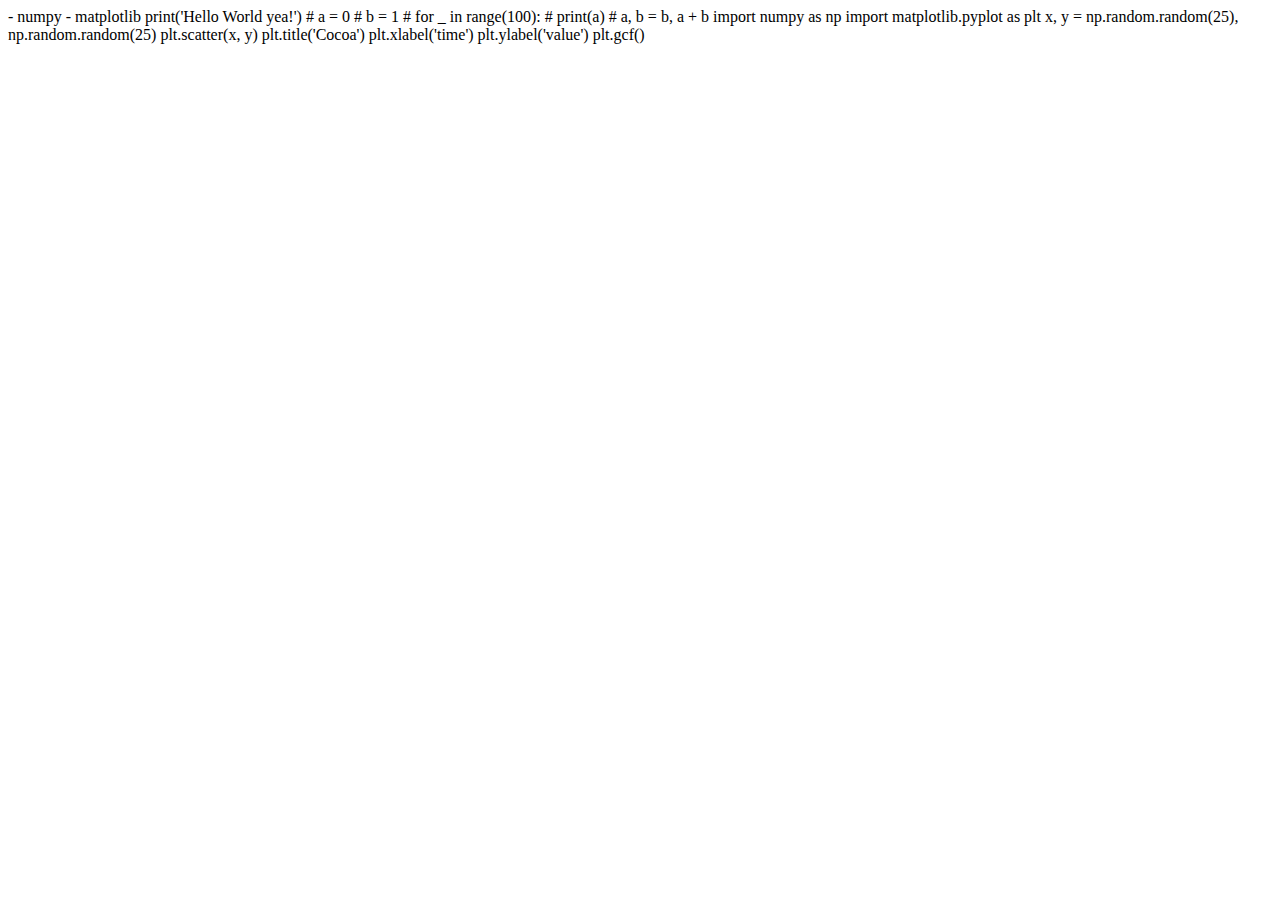
<file: NeuralNine/pyscript/index.html>
<!DOCTYPE html>
<html lang="en">
<head>
    <meta charset="UTF-8">
    <title>Title</title>
    <link rel="stylesheet" href="https://pyscript.net/alpha/pyscript.css" />
    <script defer src="https://pyscript.net/alpha/pyscript.js"></script>
    <py-env>
        - numpy
        - matplotlib
    </py-env>
</head>
<body>

  <py-script>
    print('Hello World yea!')
  </py-script>

  <py-script>
    # a = 0
    # b = 1
    # for _ in range(100):
    #   print(a)
    #   a, b = b, a + b
  </py-script>

  <py-script>
    import numpy as np
    import matplotlib.pyplot as plt

    x, y = np.random.random(25), np.random.random(25)
    plt.scatter(x, y)
    plt.title('Cocoa')
    plt.xlabel('time')
    plt.ylabel('value')
    plt.gcf()

  </py-script>


</body>
</html>
</file>
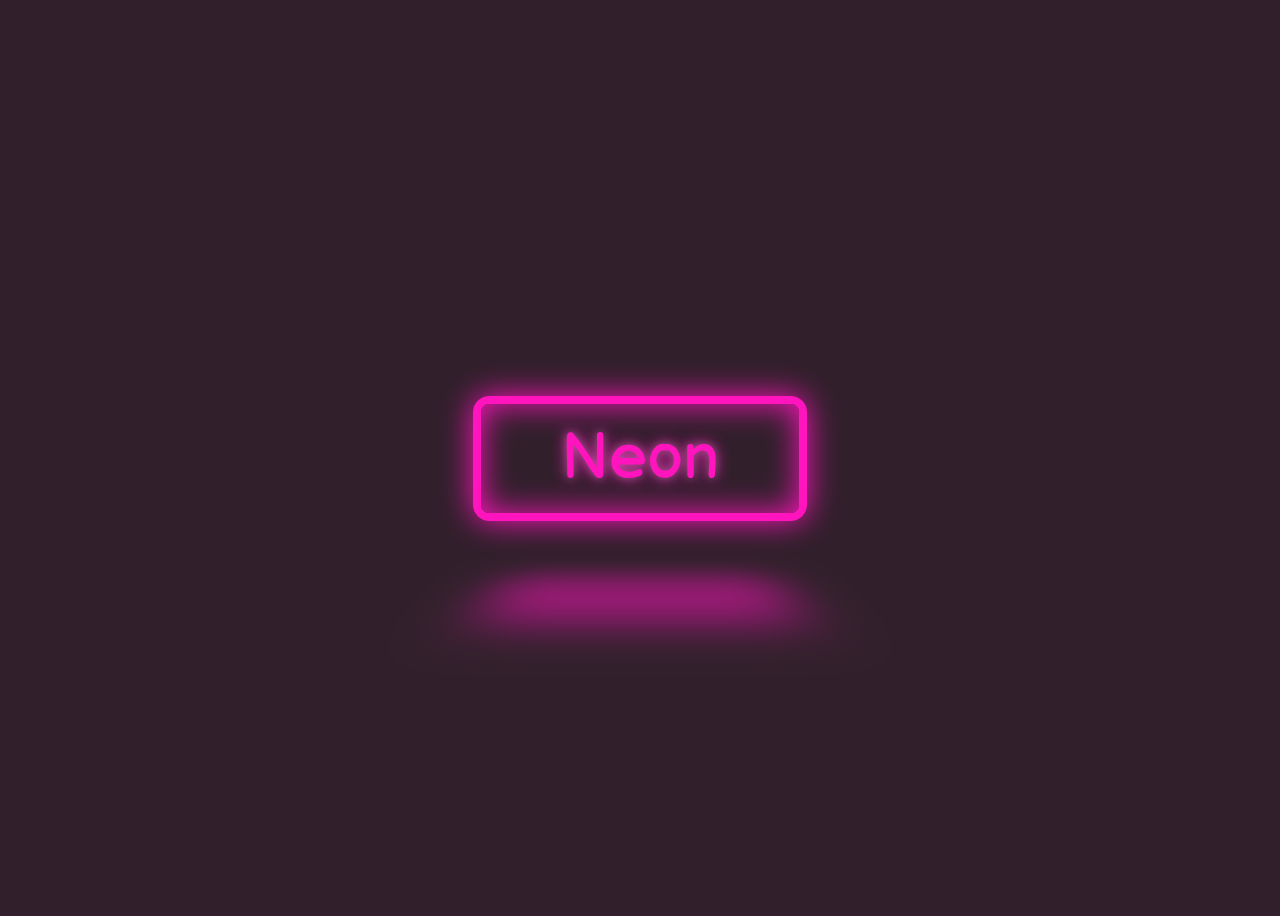
<file: KevinPowell/Neon_button_CSS/site.html>
<!DOCTYPE html>
<html lang="en">
<head>
    <meta charset="UTF-8">
    <title>Neon Button</title>

    <link rel="preconnect" href="https://fonts.gstatic.com">
    <link href="https://fonts.googleapis.com/css2?family=Balsamiq+Sans:wght@700&display=swap" rel="stylesheet">

    <link rel="stylesheet" href="./style.css">

</head>
<body>

    <a href="#" class="neon-button">Neon</a>

</body>
</html>
</file>
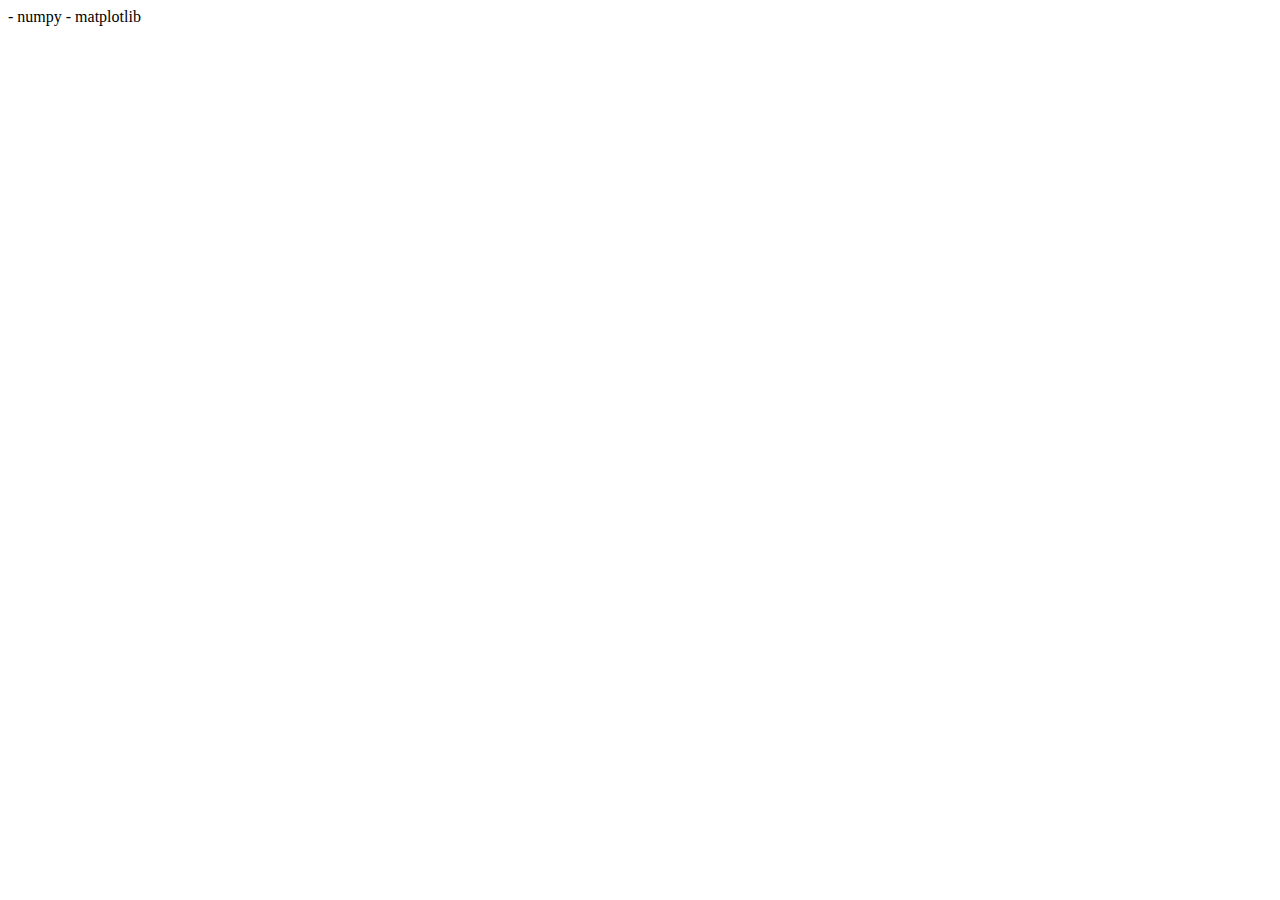
<file: NeuralNine/pyscript/index_2.html>
<!DOCTYPE html>
<html lang="en">
<head>
    <meta charset="UTF-8">
    <title>Title</title>
    <link rel="stylesheet" href="https://pyscript.net/alpha/pyscript.css" />
    <script defer src="https://pyscript.net/alpha/pyscript.js"></script>
    <py-env>
        - numpy
        - matplotlib
    </py-env>
</head>
<body>

  <py-script src="my_script.py"></py-script>


</body>
</html>
</file>
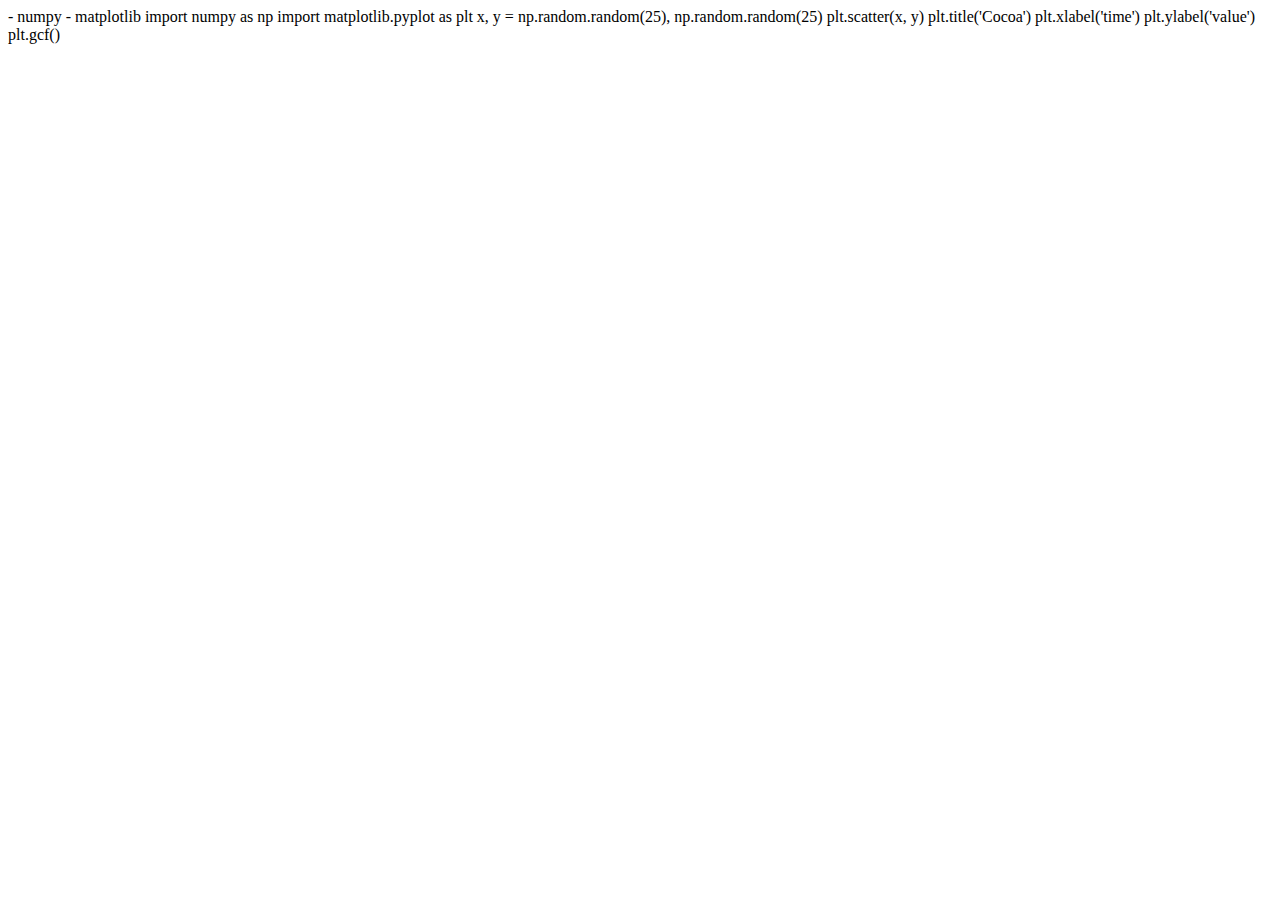
<file: NeuralNine/pyscript/index_3.html>
<!DOCTYPE html>
<html lang="en">
<head>
    <meta charset="UTF-8">
    <title>Title</title>
    <link rel="stylesheet" href="https://pyscript.net/alpha/pyscript.css" />
    <script defer src="https://pyscript.net/alpha/pyscript.js"></script>
    <py-env>
        - numpy
        - matplotlib
    </py-env>
</head>
<body>


  <py-repl>
import numpy as np
import matplotlib.pyplot as plt
  </py-repl>

  <py-repl>
x, y = np.random.random(25), np.random.random(25)
  </py-repl>

  <py-repl>
plt.scatter(x, y)
plt.title('Cocoa')
plt.xlabel('time')
plt.ylabel('value')
plt.gcf()
  </py-repl>


</body>
</html>
</file>
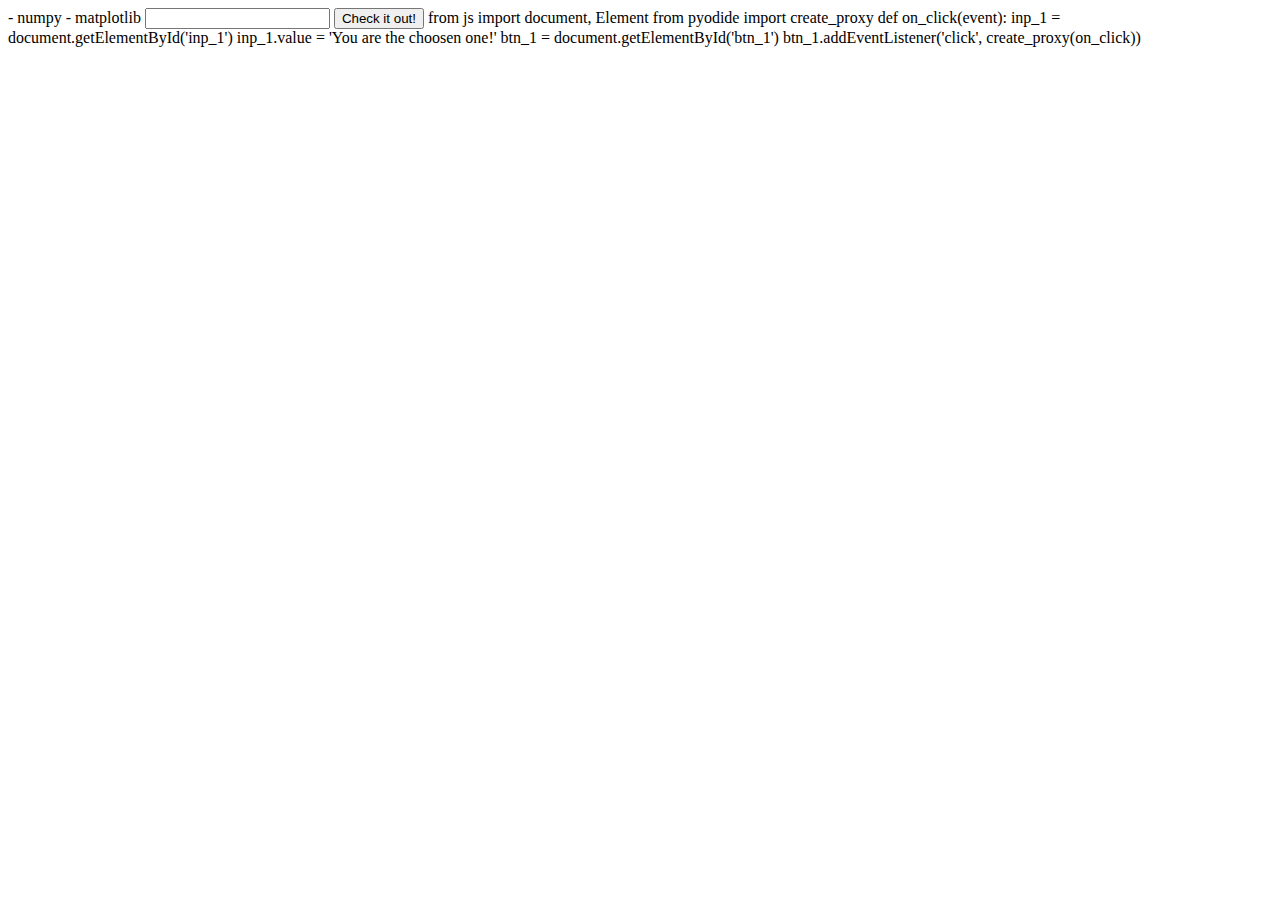
<file: NeuralNine/pyscript/index_4.html>
<!DOCTYPE html>
<html lang="en">
<head>
    <meta charset="UTF-8">
    <title>Title</title>
    <link rel="stylesheet" href="https://pyscript.net/alpha/pyscript.css" />
    <script defer src="https://pyscript.net/alpha/pyscript.js"></script>
    <py-env>
        - numpy
        - matplotlib
    </py-env>
</head>
<body>

  <input type="text" id="inp_1"/>
  <button id="btn_1">Check it out!</button>

  <py-script>
      from js import document, Element
      from pyodide import create_proxy

      def on_click(event):
          inp_1 = document.getElementById('inp_1')
          inp_1.value = 'You are the choosen one!'

      btn_1 = document.getElementById('btn_1')
      btn_1.addEventListener('click', create_proxy(on_click))
  </py-script>


</body>
</html>
</file>
<file: KevinPowell/Neon_button_CSS/style.css>
:root {
  --clr-neon: hsl(317 100% 54%);
  --clr-bg: hsl(323 21% 16%);
}

*,
*::before,
*::after {
  box-sizing: border-box;
}

body {
  min-height: 100vh;
  display: grid;
  place-items: center;
  background: var(--clr-bg);
  font-family: "Balsamiq Sans", cursive;
  color: var(--clr-neon);
}

.neon-button {
  font-size: 4rem;

  display:inline-block;
  cursor: pointer;
  text-decoration: none;
  color: var(--clr-neon);
  border: var(--clr-neon) 0.125em solid;
  padding: 0.25em 1.25em;
  border-radius:  0.25em;

  text-shadow:
    0 0 0.125em hsl(0 0% 100% / 0.25),
    0 0 0.25em currentColor;

  box-shadow:
    inset 0 0 0.5em 0 var(--clr-neon),
    0 0 0.5em 0 var(--clr-neon);

  position: relative;

}

.neon-button::before {
  pointer-events: none;
  content: "";
  position: absolute;
  background: var(--clr-neon);;
  top: 120%;
  left: 0;
  width: 100%;
  height: 100%;

  transform: perspective(3em) rotateX(40deg)
  translateZ(-0.25em) scale(1, 0.6);
  filter: blur(0.5em);
  opacity: 0.5;

  transition: opacity 500ms linear;
}

.neon-button::after {
  content: "";
  position: absolute;
  top: 0;
  bottom: 0;
  left: 0;
  right: 0;
  box-shadow: 0 0 1em 0.5em var(--clr-neon);
  opacity: 0;
  background: var(--clr-neon);
  z-index: -1;
  transition: opacity 500ms linear;
}

.neon-button:hover,
.neon-button:focus {

  color: var(--clr-bg);
  text-shadow: none;
}

.neon-button:hover::before,
.neon-button:focus::before{
  opacity: 1;
}

.neon-button:hover::after,
.neon-button:focus::after{
  opacity: 0.4;
}
</file>
